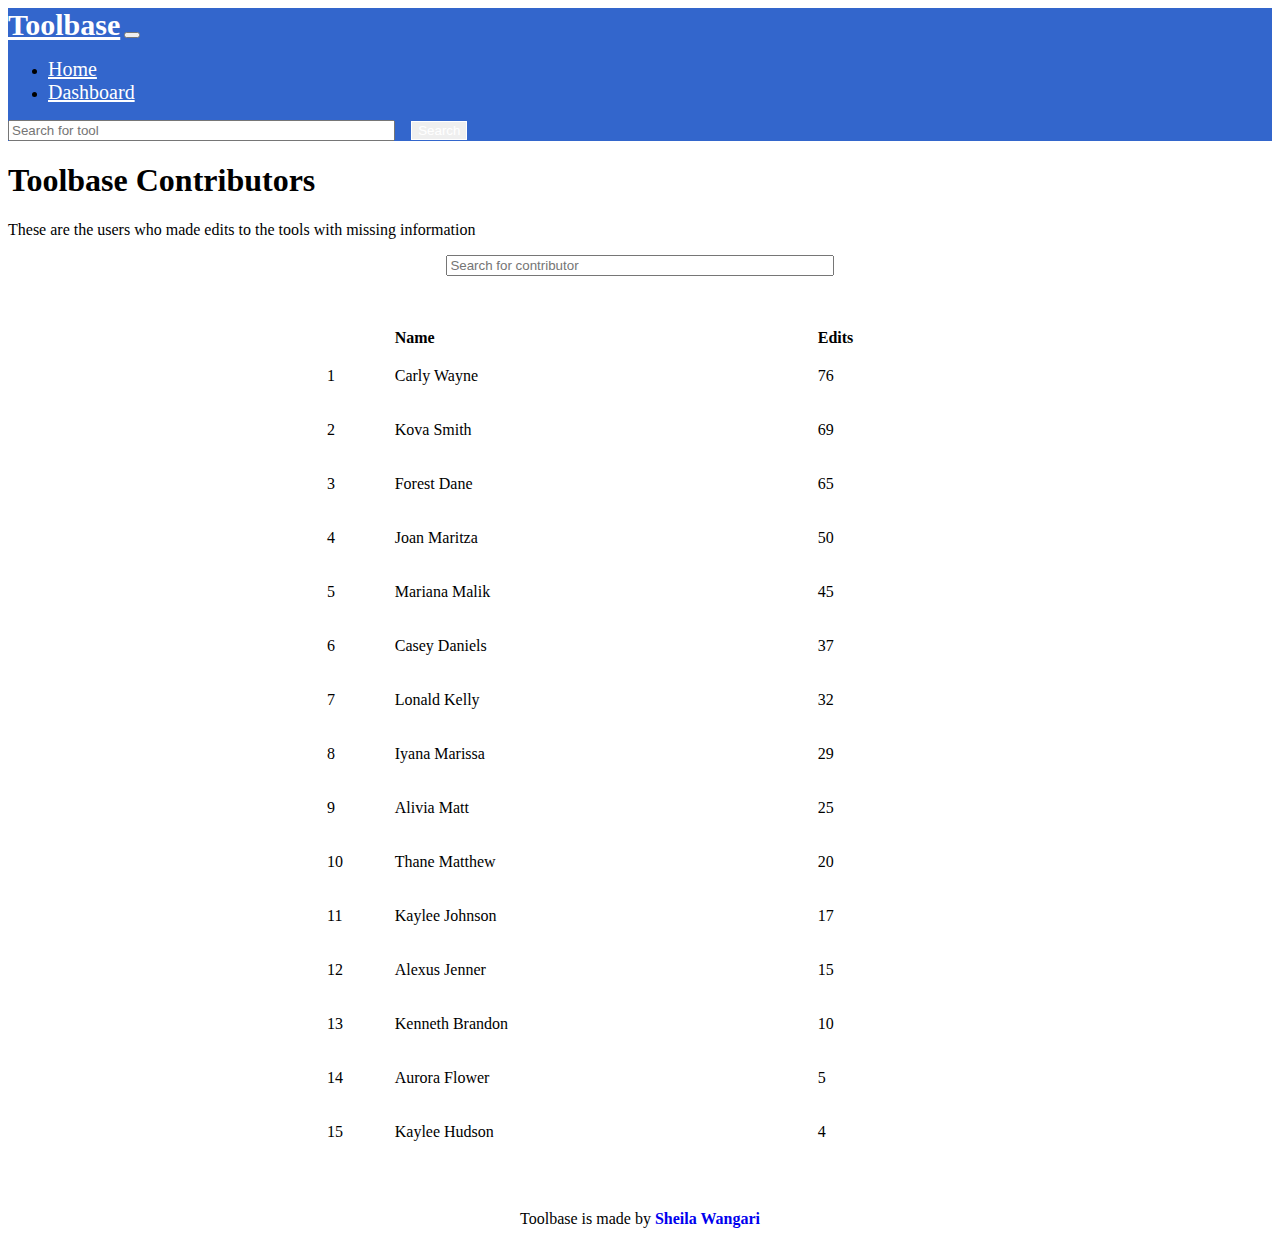
<file: leaderboard.html>
<!doctype html>
<html lang="en">
  <head>
    <meta charset="utf-8">
    <meta name="viewport" content="width=device-width, initial-scale=1">
    <title>Toolbase | Leaderboard</title>
    <link href="https://cdn.jsdelivr.net/npm/bootstrap@5.2.2/dist/css/bootstrap.min.css" rel="stylesheet" integrity="sha384-Zenh87qX5JnK2Jl0vWa8Ck2rdkQ2Bzep5IDxbcnCeuOxjzrPF/et3URy9Bv1WTRi" crossorigin="anonymous">
    <link rel="stylesheet" href="css/styles.css">
</head>
<body>
    <nav class="navbar navbar-expand-lg">
        <div class="container-fluid" id="menu-items">
          <a class="navbar-brand" href="index.html" id="nav-link-brand">Toolbase</a>
          <button class="navbar-toggler" type="button" data-bs-toggle="collapse" data-bs-target="#navbarSupportedContent" aria-controls="navbarSupportedContent" aria-expanded="false" aria-label="Toggle navigation">
            <span class="navbar-toggler-icon"></span>
          </button>
          <div class="collapse navbar-collapse" id="navbarSupportedContent">
            <ul class="navbar-nav me-auto mb-2 mb-lg-0">
              <li class="nav-item">
                <a class="nav-link" href="index.html" id="nav-link" >Home</a>
              </li>
              <li class="nav-item">
                <a class="nav-link" href="dashboard.html" id="nav-link">Dashboard</a>
              </li>
            </ul>
            <input class="form-control" list="datalistOptions" id="exampleDataList" placeholder="Search for tool">
            <datalist id="datalistOptions">
                <option value="Wikidata Todo">
                <option value="Find Duplicate">
                <option value="Ranker">
                <option value="Petscan">
                <option value="Duplicity">
            </datalist>
            &nbsp;&nbsp;
            <button class="btn btn-outline-success" type="submit" id="search">Search</button>
          </div>
        </div>
    </nav>
    <div class="pricing-header p-3 pb-md-4 mx-auto text-center">
        <h1 class="display-4 fw-normal">Toolbase Contributors</h1>
        <p class="fs-5 text-muted">These are the users who made edits to the tools with missing information</p>
      </div>
      <center>
        <input class="form-control" id="exampleDataList2" placeholder="Search for contributor" oninput="search()">
        <table class="table table-primary table-striped" id="contributors">
          <thead>
              <tr>
                  <td></td>
                  <td>
                      <strong>Name</strong>
                  </td>
                  <td>
                      <strong>Edits</strong>
                  </td>
              </tr>
          </thead>
          <tbody>
              <tr>
                  <td id="winner">1</td>
                  <td>
                      <p> Carly Wayne</p>
                  </td>
                  <td>76</td>
              </tr>
  
              <tr>
                  <td id="user2">2</td>
                  <td>
                      <p> Kova Smith</p>
                  </td>
                  <td>69</td>
              </tr>
  
              <tr>
                  <td id="user3">3</td>
                  <td>
                      <p> Forest Dane</p>
                  </td>
                  <td>65</td>
              </tr>
  
              <tr>
                  <td id="user4">4</td>
                  <td>
                      <p> Joan Maritza</p>
                  </td>
                  <td>50</td>
              </tr>
  
              <tr>
                  <td id="user5">5</td>
                  <td>
                      <p> Mariana Malik</p>
                  </td>
                  <td>45</td>
              </tr>
  
              <tr>
                  <td id="user6">6</td>
                  <td>
                      <p> Casey Daniels</p>
                  </td>
                  <td>37</td>
              </tr>
  
              <tr>
                  <td id="user7">7</td>
                  <td>
                      <p> Lonald Kelly</p>
                  </td>
                  <td>32</td>
              </tr>
  
              <tr>
                  <td id="user8">8</td>
                  <td>
                      <p> Iyana Marissa</p>
                  </td>
                  <td>29</td>
              </tr>
  
              <tr>
                  <td id="user9">9</td>
                  <td>
                      <p> Alivia Matt</p>
                  </td>
                  <td>25</td>
              </tr>
  
              <tr>
                  <td id="user10">10</td>
                  <td>
                      <p> Thane Matthew</p>
                  </td>
                  <td>20</td>
              </tr>
  
              <tr>
                  <td id="user11">11</td>
                  <td>
                      <p> Kaylee Johnson</p>
                  </td>
                  <td>17</td>
              </tr>
  
              <tr>
                  <td id="user12">12</td>
                  <td>
                      <p> Alexus Jenner</p>
                  </td>
                  <td>15</td>
              </tr>
  
              <tr>
                  <td id="user13">13</td>
                  <td>
                      <p> Kenneth Brandon</p>
                  </td>
                  <td>10</td>
              </tr>
  
              <tr>
                  <td id="user14">14</td>
                  <td>
                      <p> Aurora Flower</p>
                  </td>
                  <td>5</td>
              </tr>
  
              <tr>
                  <td id="user15">15</td>
                  <td>
                      <p> Kaylee Hudson</p>
                  </td>
                  <td>4</td>
              </tr>
          </tbody>
      </table>
      </center>
      <footer class="footer mt-auto py-3 bg-light">
        <div class="container">
          <span class="text-muted">
            <center>
                <p>
                    Toolbase is made by <a href="https://github.com/sheilawangari" id="sheila"><strong>Sheila Wangari</strong></a>
                </p>
            </center>
          </span>
        </div> 
      </footer>
      <script src="https://cdn.jsdelivr.net/npm/bootstrap@5.2.2/dist/js/bootstrap.bundle.min.js" integrity="sha384-OERcA2EqjJCMA+/3y+gxIOqMEjwtxJY7qPCqsdltbNJuaOe923+mo//f6V8Qbsw3" crossorigin="anonymous"></script>
    <script src="js/main.js"></script>
  </body>
</html>
</file>
<file: css/styles.css>
nav {
    background-color: #3366cc;
}
#search {
    color: #fff;
    border: 1px solid #fff;
}
#nav-link {
    color: #fff;
    font-size: 20px;
}
#nav-link-active {
    font-weight: 600;
    color: #fff;
    font-size: 20px;
}
#nav-link-brand {
    font-weight: 600;
    color: #fff;
    font-size: 30px;
}
#theme {
    background-color: rgb(66, 66, 94);
    color: white;
    border: none;
    height: 36px;
    width: 74px;
    border-radius: 18px;
    font-weight: bold;
    font-size: 15px;
    cursor: pointer;
    transition: box_shadow 0.15s;
    margin-right: 20px;
}
#button1 {
    background-color: rgb(66, 66, 94);
    color: white;
    border: none;
    height: 36px;
    width: 125px;
    border-radius: 2px;
    cursor: pointer;
    font-weight: bold;
    margin-right: 30px;
    margin-left: 20px;
    padding-top: 10px;
    padding-bottom: 30px;
    padding-left: 0px;
    padding-right: 0px;
    transition: opacity 0.15;
}
#theme:hover, #button1:hover, #button2:hover {
    background-color: rgb(231, 231, 241);
    color: black;
} 
#button2 {
    margin-right: 20px;
    margin-left: 10px;
    border: none;
    height: 36px;
    width: 125px;
    border-radius: 2px;
    cursor: pointer;
    padding-top: 10px;
    padding-bottom: 30px;
    padding-left: 0px;
    padding-right: 0px;
    transition: opacity 0.15;
}
#sure {
    text-decoration: none;
    color: #fff;
}
#sure:hover {
    color: #000;
}
.next {
    background-color: #339966;
}
.sure-btn {
    background-color: #006699;
}
#sheila {
    text-decoration: none;
}
#exampleDataList, #exampleDataList2 {
    width: 30%;
}
#inside-card {
    padding: 40px;
}
#inside-title {
    text-align: center;
    font-size: 50px;
}
.card-text {
    font-size: 19px;
    text-align: center;
}
#card2 {
    margin-top: 20px;
    margin-bottom: 20px;
}
#myChart {
    margin-top: 40px;
    margin-bottom: 40px;
}
#contributors {
    margin-top: 50px;
    margin-bottom: 50px;
    width: 50%;
}
</file>
